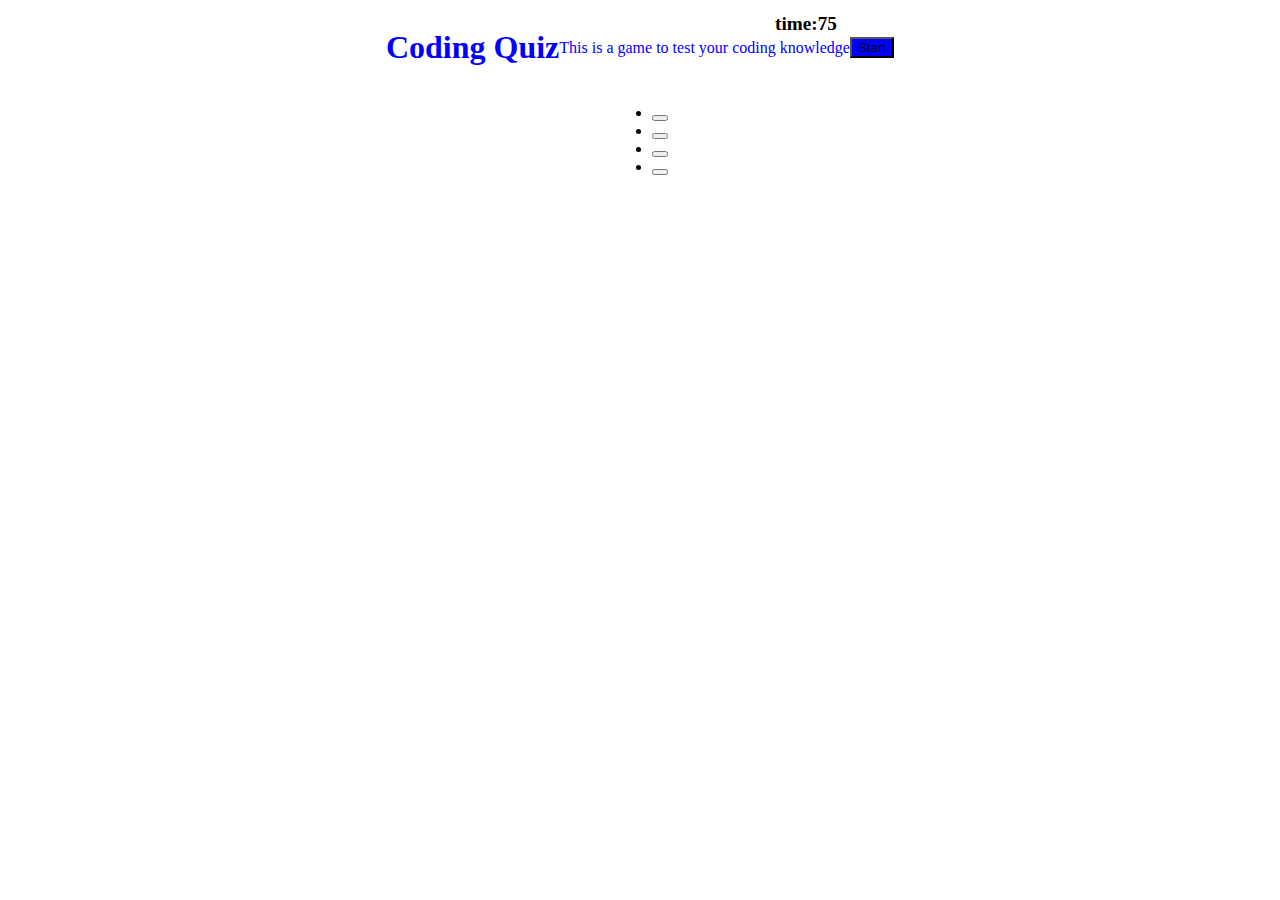
<file: index.html>
<!DOCTYPE html>
<html lang="en">
<head>
    <meta charset="UTF-8">
    <meta http-equiv="X-UA-Compatible" content="IE=edge">
    <meta name="viewport" content="width=device-width, initial-scale=1.0">
    <title>Quiz Time!</title>
    <link rel="stylesheet" type="text/css" href="./style.css"></link>

</head>
<body>
    <p id ="timer">time:<span id="time-left">75</span></p>
    <section id="before-start">
        <h1>Coding Quiz</h1>
        <p> This is a game to test your coding knowledge</p>
        <button id="start">Start</button>
    </section>
    <section id="question-container" style ="display">
        <h2 id="question"></h2>
        <ul id="question-answers">
            <li><button></button></li>
            <li><button></button></li>
            <li><button></button></li>
            <li><button></button></li>
        </ul>
    </section>
    <script src="./script.js"></script>
</body>
</html>
</file>
<file: style.css>
#before-start {
    margin: auto;
  color: blue;
  display: flex;
  justify-content: center;
  align-items: center;
 
}

#timer {
    width:500px;
    margin:5px;
    position: absolute;
    right: 0px;
    font-size: larger;
    font-weight: bolder;
}

#question-container {
    display: flex;
    justify-content: center;
    align-items: center;
}

#start {
    display: flex;
    justify-content: center;
    align-items: center;
    background-color: blue;
}
</file>
